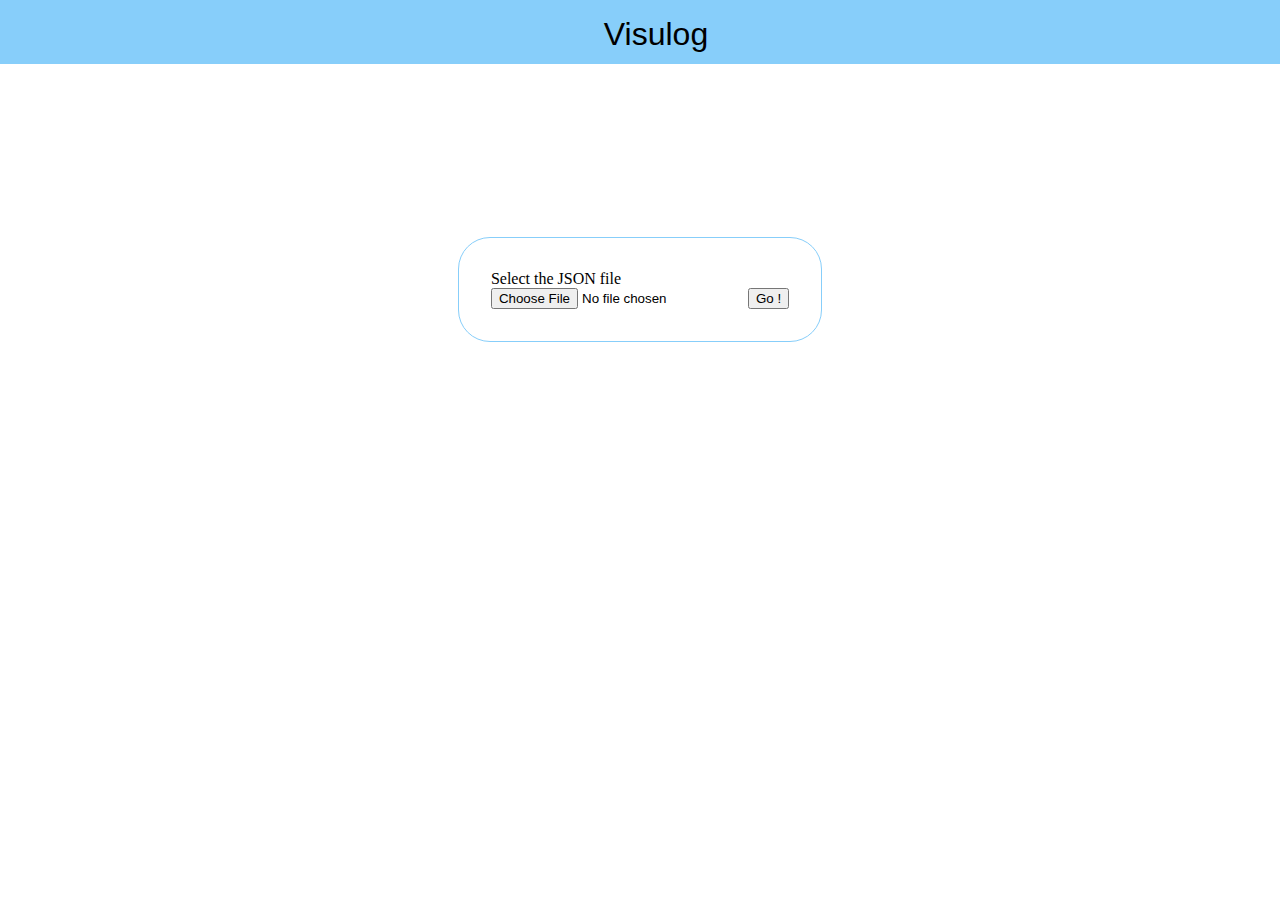
<file: cli/src/main/resources/index.html>
<!DOCTYPE html>
<html lang="en">
<head>
    <meta charset="UTF-8">
    <meta http-equiv="X-UA-Compatible" content="IE=edge">
    <meta name="viewport" content="width=device-width, initial-scale=1.0">
    <title>Visulog</title>
    <link rel="stylesheet" href="style.css">
</head>
<body>
    <div id="header">
        Visulog
    </div>
    <div id="container">
        <div id="json-form">
            <label>Select the JSON file</label>
            <br>
            <input type="file" id="json-data"/>
            <button id="go-button">Go !</button>
        </div>
    </div>
    <script>
        let goButton = document.querySelector('#go-button');
        let fileInput = document.querySelector('#json-data');

        let git;

        goButton.addEventListener('click', () => {
            let file = document.querySelector("#json-data").files[0];
            let reader = new FileReader();
            reader.addEventListener('load', function(e) {
                    let text = e.target.result;
                    git = JSON.parse(text);
                    localStorage.setItem('gitData', text);
                    displayModules();
            });
            reader.readAsText(file);
            location.href = 'module.html';
        })
    </script>
</body>
</html>
</file>
<file: cli/src/main/resources/style.css>
body {
    margin: 0;
}
#header {
    width: 100vw;
    height: 1em;
    background-color: lightskyblue;
    font-size: xx-large;
    text-align: center;
    padding: .5em;
    font-family: 'Lucida Sans', 'Lucida Sans Regular', 'Lucida Grande', 'Lucida Sans Unicode', Geneva, Verdana, sans-serif;
}
#container {
    display: grid;
    place-items: center;
    height: 50vh;
    justify-items: center;
}
#json-form {
    border-radius: 2rem;
    border: 1px solid lightskyblue;
    padding: 2rem;
}
#charts-selector-container {
    width: 100vw;
    display: grid;
    place-items: center;
}
#chart {
    max-width: 90vw;
}
</file>
